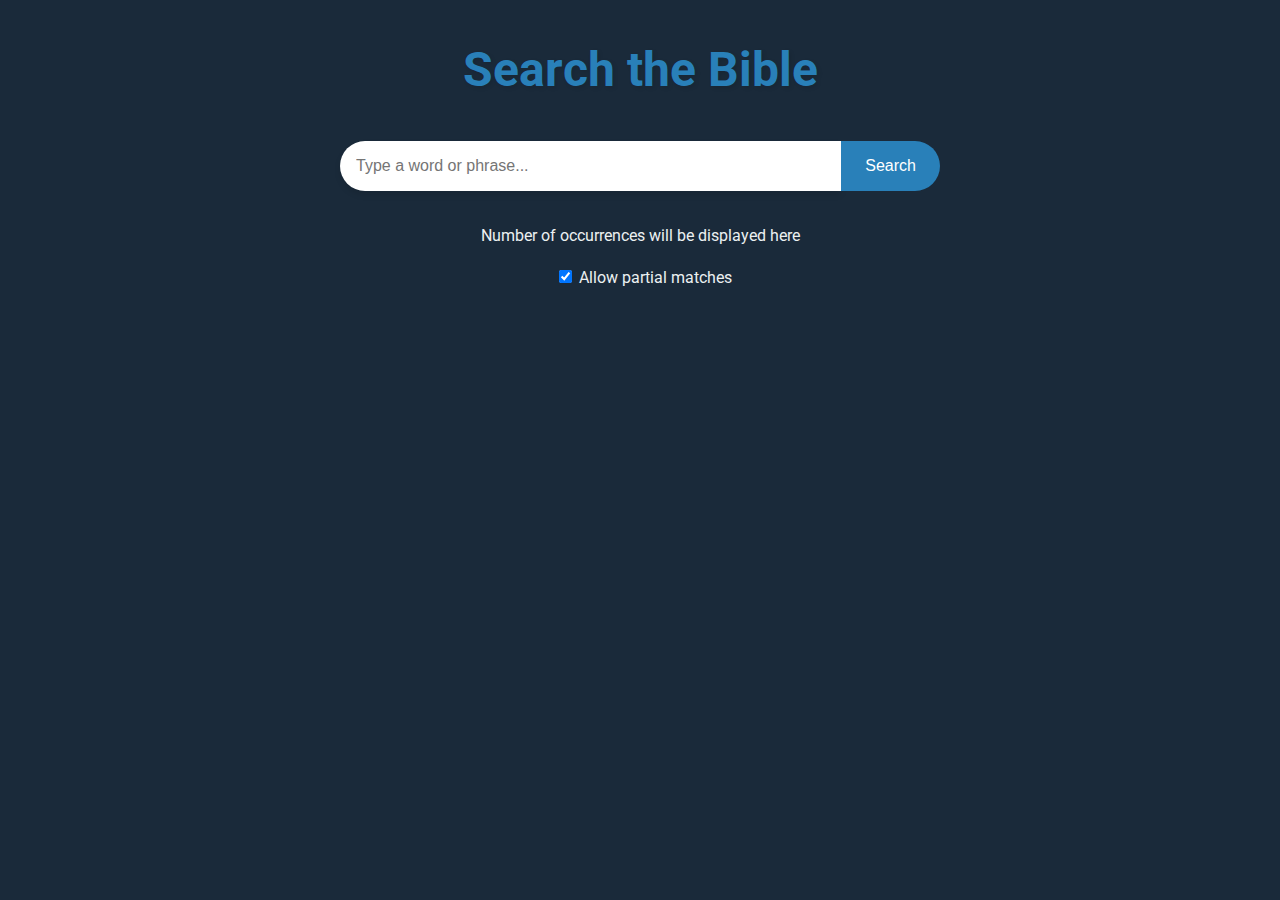
<file: templates/index.html>
<!DOCTYPE html>
<html lang="en">
<head>
    <meta charset="UTF-8">
    <meta name="viewport" content="width=device-width, initial-scale=1.0">
    <title>Search the Bible</title>
    <link href="https://fonts.googleapis.com/css2?family=Roboto:wght@400;700&display=swap" rel="stylesheet">
    <link rel="stylesheet" href="/static/styles.css">
    <script src="/static/scripts.js" defer></script>
</head>
<body>
    <header>
        <h1>Search the Bible</h1>
    </header>

    <main>
        <form action="/search" method="POST">
            <div class="search-container">
                <input type="text" id="word" name="word" placeholder="Type a word or phrase..." onkeyup="updateWordCount()" required aria-label="Search word or phrase">
                <button type="submit" class="search-button" aria-label="Search">Search</button>
            </div>

            <p id="count">Number of occurrences will be displayed here</p>
            
            <label for="partialMatch">
                <input type="checkbox" id="partialMatch" name="partialMatch" checked onclick="updateWordCount()" aria-label="Allow partial matches"> Allow partial matches
            </label>
        </form>
    </main>
</body>
</html>
</file>
<file: static/styles.css>
/* General page styling */
body {
    background-color: #1a2a3a; /* Darker blue background */
    color: #ecf0f1;
    font-family: 'Roboto', Arial, sans-serif;
    margin: 0;
    padding: 0;
    text-align: center;
    line-height: 1.6;
}

/* Styling for the main page (index.html) */
h1 {
    font-size: 3rem;
    margin-top: 2rem;
    color: #2980b9; /* Darker blue for title */
    text-shadow: 2px 2px 4px rgba(0,0,0,0.1);
}

form {
    display: flex;
    flex-direction: column;
    align-items: center;
    margin-top: 2rem;
}

.search-container {
    display: flex;
    width: 80%;
    max-width: 600px;
    margin-bottom: 1rem;
}

input[type="text"] {
    flex-grow: 1;
    padding: 1rem;
    border-radius: 30px 0 0 30px;
    border: none;
    font-size: 1rem;
    outline: none;
    box-shadow: 0 4px 6px rgba(0,0,0,0.1);
    transition: box-shadow 0.3s ease;
}

input[type="text"]:focus {
    box-shadow: 0 6px 8px rgba(0,0,0,0.15);
}

.search-button {
    padding: 1rem 1.5rem;
    border: none;
    border-radius: 0 30px 30px 0;
    background-color: #2980b9; /* Darker blue for button */
    color: white;
    font-size: 1rem;
    cursor: pointer;
    transition: background-color 0.3s, transform 0.2s;
}

.search-button:hover {
    background-color: #236a9e; /* Even darker shade on hover */
    transform: translateY(-2px);
}

input[type="checkbox"] {
    margin-left: 10px;
}

p {
    margin-top: 1rem;
    font-size: 1rem;
}

/* Styling for the results page (results.html) */
.results-container {
    display: flex;
    flex-direction: column;
    align-items: center;
    padding: 1rem;
    max-height: 80vh;
    overflow-y: auto;
}

.results-container h2 {
    font-size: 2rem;
    margin-bottom: 1rem;
    color: #2980b9; /* Match with main title color */
}

.verse {
    width: 90%;
    max-width: 600px;
    background-color: #2c3e50; /* Slightly lighter than body background */
    color: #ecf0f1;
    padding: 1rem;
    border-radius: 15px;
    margin-bottom: 1rem;
    text-align: left;
    font-size: 1rem;
    box-shadow: 0 4px 6px rgba(0,0,0,0.1);
    transition: transform 0.2s;
}

.verse:hover {
    transform: translateY(-2px);
}

strong {
    font-weight: bold;
    color: #f39c12;
}

/* Responsiveness */
@media (max-width: 768px) {
    h1 {
        font-size: 2.5rem;
    }
    
    .search-container {
        width: 95%;
    }
    
    .verse {
        width: 95%;
    }
}

/* Scrollbar styling for webkit browsers */
::-webkit-scrollbar {
    width: 10px;
}

::-webkit-scrollbar-track {
    background: #1a2a3a;
}

::-webkit-scrollbar-thumb {
    background: #2c3e50;
    border-radius: 5px;
}

::-webkit-scrollbar-thumb:hover {
    background: #2980b9;
}

/* Back button styling */
.back-button {
    display: inline-block;
    margin-top: 1rem;
    padding: 0.5rem 1rem;
    background-color: #2980b9;
    color: white;
    text-decoration: none;
    border-radius: 20px;
    transition: background-color 0.3s;
}

.back-button:hover {
    background-color: #236a9e;
}
</file>
